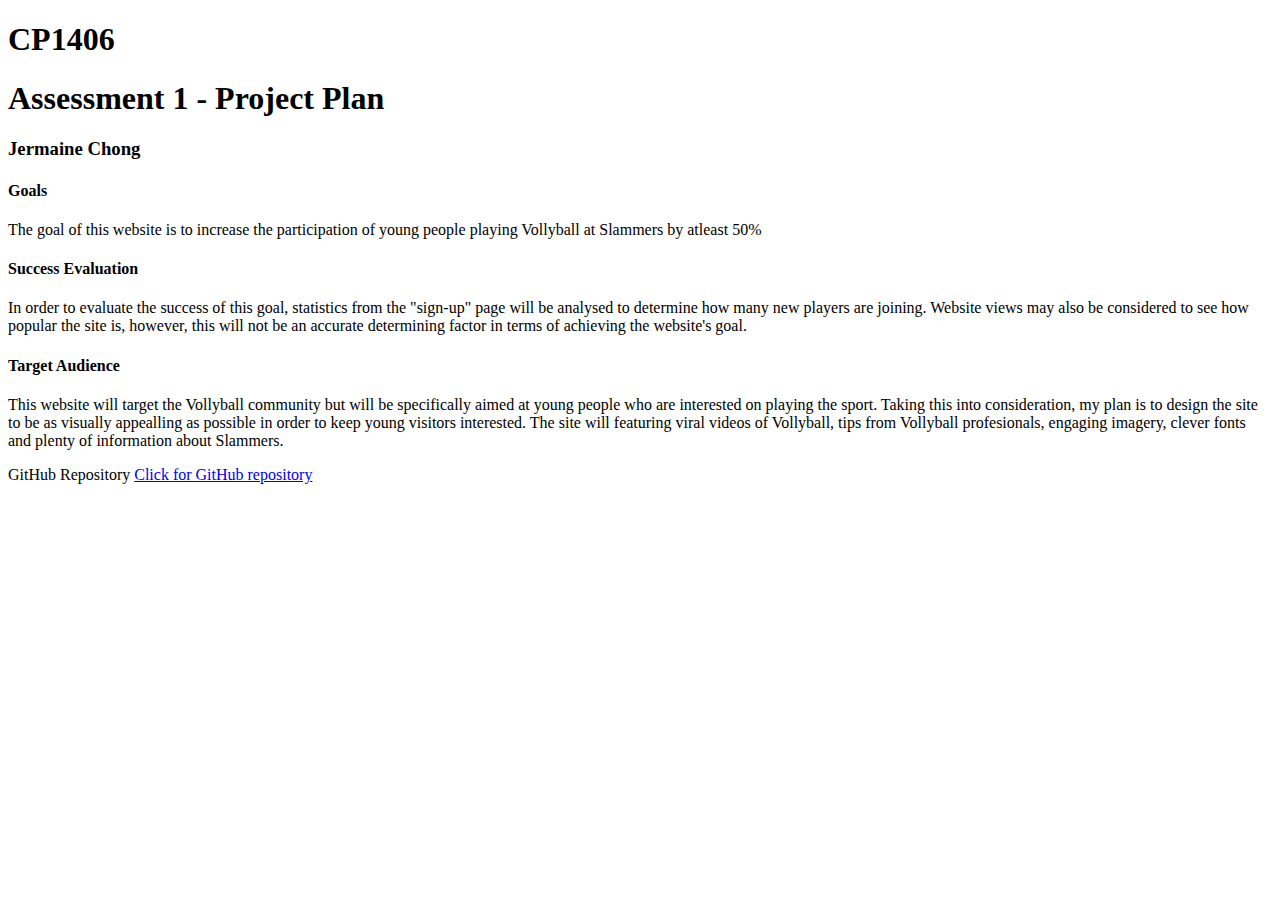
<file: projectplan.html>
<!doctype html>
<html>
<head>
<meta charset="utf-8">
<title>Beach Vollyball Assessment</title>
</head>
<h1>CP1406</h1>
<h1>Assessment 1 - Project Plan</h1>
<h3>Jermaine Chong</h3>
<body>
<h4>Goals</h4>
<p>The goal of this website is to increase the participation of young people playing Vollyball at Slammers by atleast 50%</p>
<h4>Success Evaluation</h4>
<p>In order to evaluate the success of this goal, statistics from the "sign-up" page will be analysed to determine how many new players are joining. Website views may also be considered to see how popular the site is, however, this will not be an accurate determining factor in terms of achieving the website's goal.</p>
<h4>Target Audience</h4>
<p>This website will target the Vollyball community but will be specifically aimed at young people who are interested on playing the sport. Taking this into consideration, my plan is to design the site to be as visually appealling as possible in order to keep young visitors interested. The site will featuring viral videos of Vollyball, tips from Vollyball profesionals, engaging imagery, clever fonts and plenty of information about Slammers.</p>
<h>GitHub Repository</h>
<a href="https://github.com/jermainechong/cp1406-assignment/">Click for GitHub repository</a>

</body>
</html>
</file>
